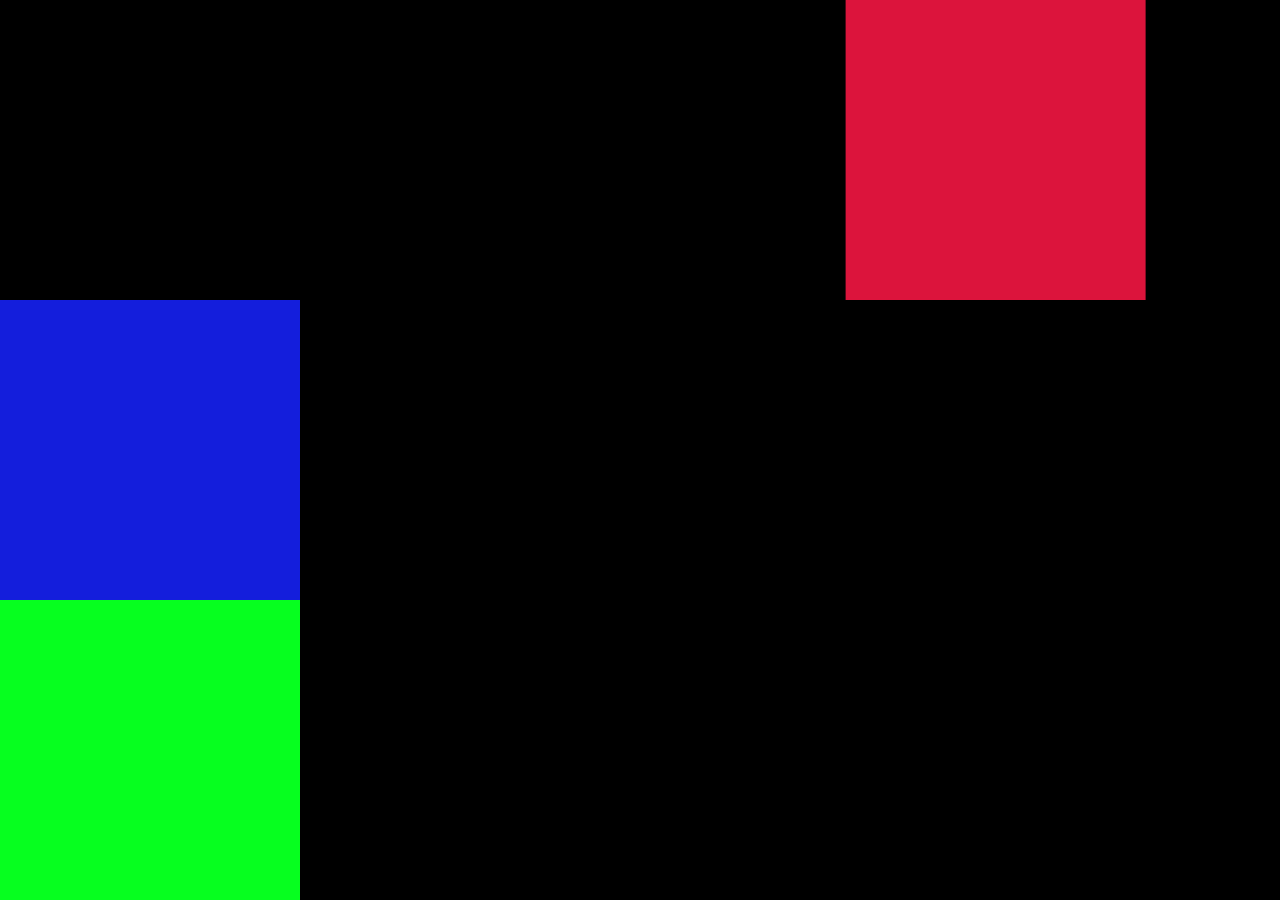
<file: 01basic/index.html>
<!DOCTYPE html>
<html lang="en">
  <head>
    <meta charset="UTF-8" />
    <meta name="viewport" content="width=device-width, initial-scale=1.0" />
    <title>Document</title>
    <link rel="stylesheet" href="styles.css" />
  </head>
  <body>
    <div id="box1"></div>
    <div id="box2"></div>
    <div id="box3"></div>
    <script src="https://cdnjs.cloudflare.com/ajax/libs/gsap/3.13.0/gsap.min.js"></script>
    <script src="script.js"></script>
  </body>
</html>
</file>
<file: 01basic/styles.css>
* {
  margin: 0;
  padding: 0;
  box-sizing: border-box;
}

body {
  background-color: black;
  color: wheat;
}

#box1 {
  height: 300px;
  width: 300px;
  background-color: crimson;
}

#box2 {
  height: 300px;
  width: 300px;
  background-color: rgb(20, 30, 220);
}

#box3 {
  height: 300px;
  width: 300px;
  background-color: rgb(6, 255, 31);
}
</file>
